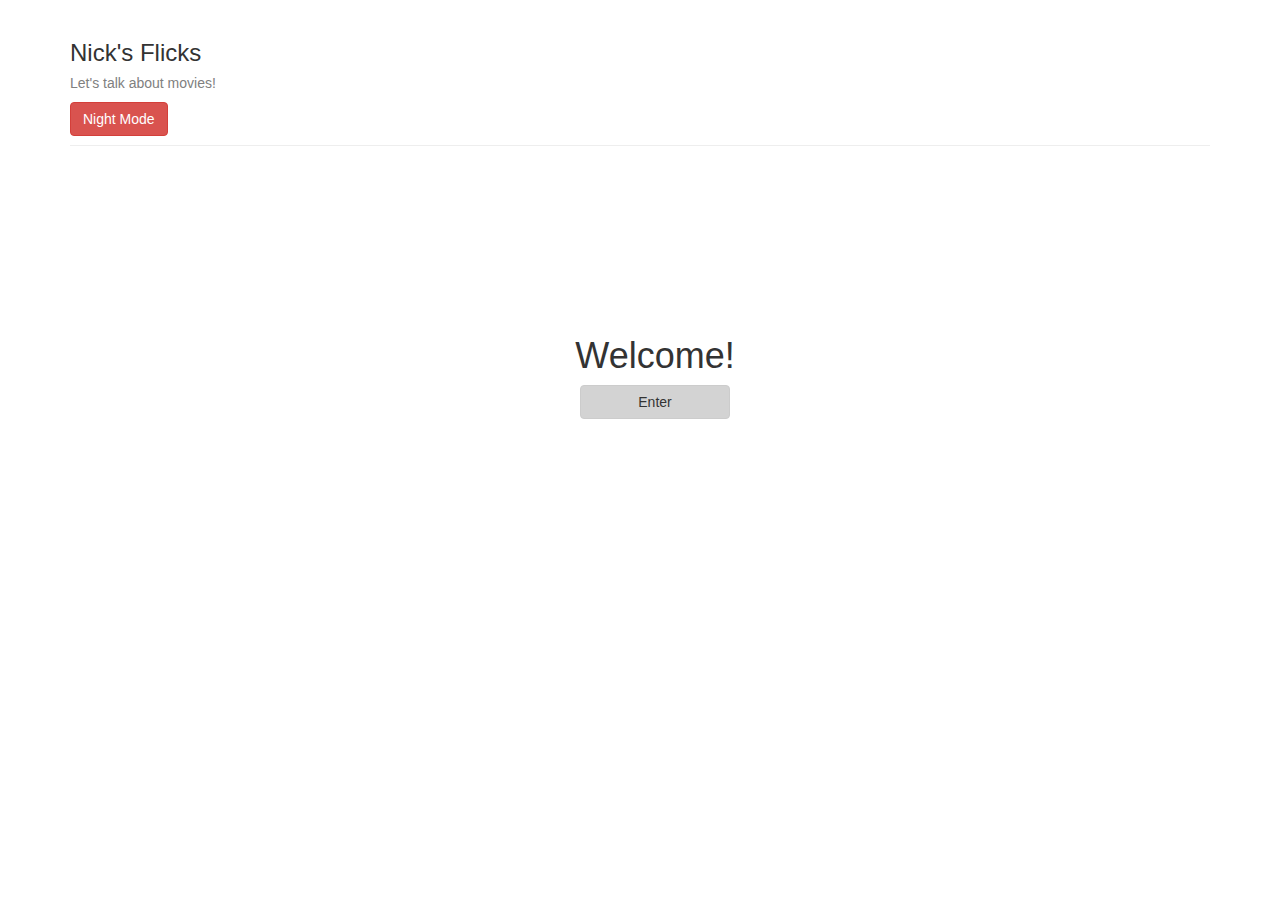
<file: index.html>
<!DOCTYPE html>
<html ng-app="nicksFlix">
  <head>
    <title>Nick's Flicks</title>
    <script src="lib/angular.js"></script>
    <script src="lib/angular-ui-router.js"></script>
    <script src="app.js"></script>
    <script src="controllers/ReviewsController.js"></script>
    <script src="controllers/ReviewDisplayController.js"></script>
    <script src="services/ReviewsFactory.js"></script>
    <script src="services/UtilitiesFactory.js"></script>
    <script src="directives/myDirectives.js"></script>
    <link rel="stylesheet" href="https://maxcdn.bootstrapcdn.com/bootstrap/3.3.5/css/bootstrap.min.css">
    <link rel="stylesheet" href="css/styles.css">
  </head>
  <body>
    <div class="container">
      <div ui-view="header"></div>
      <div ui-view="body"></div>
    </div>
  </body>
</html>
</file>
<file: css/styles.css>
/*inverts colors and changes background to black when night mode is activate*/
.night-mode {
  background-color: black;
  -webkit-filter: invert(100%);
}

#home {
  text-align: center;
  padding: 150px;
}

.sub-header {
  color: gray;
}

.btn-enter {
  background-color: lightgray;
  width: 150px !important;
}

.review-form {
  padding: 50px;
}

.btn-review {
  align-self: left !important;
}

#form-header {
  text-align: center;
}

.review-text {
  min-height: 25px !important;
}
</file>
